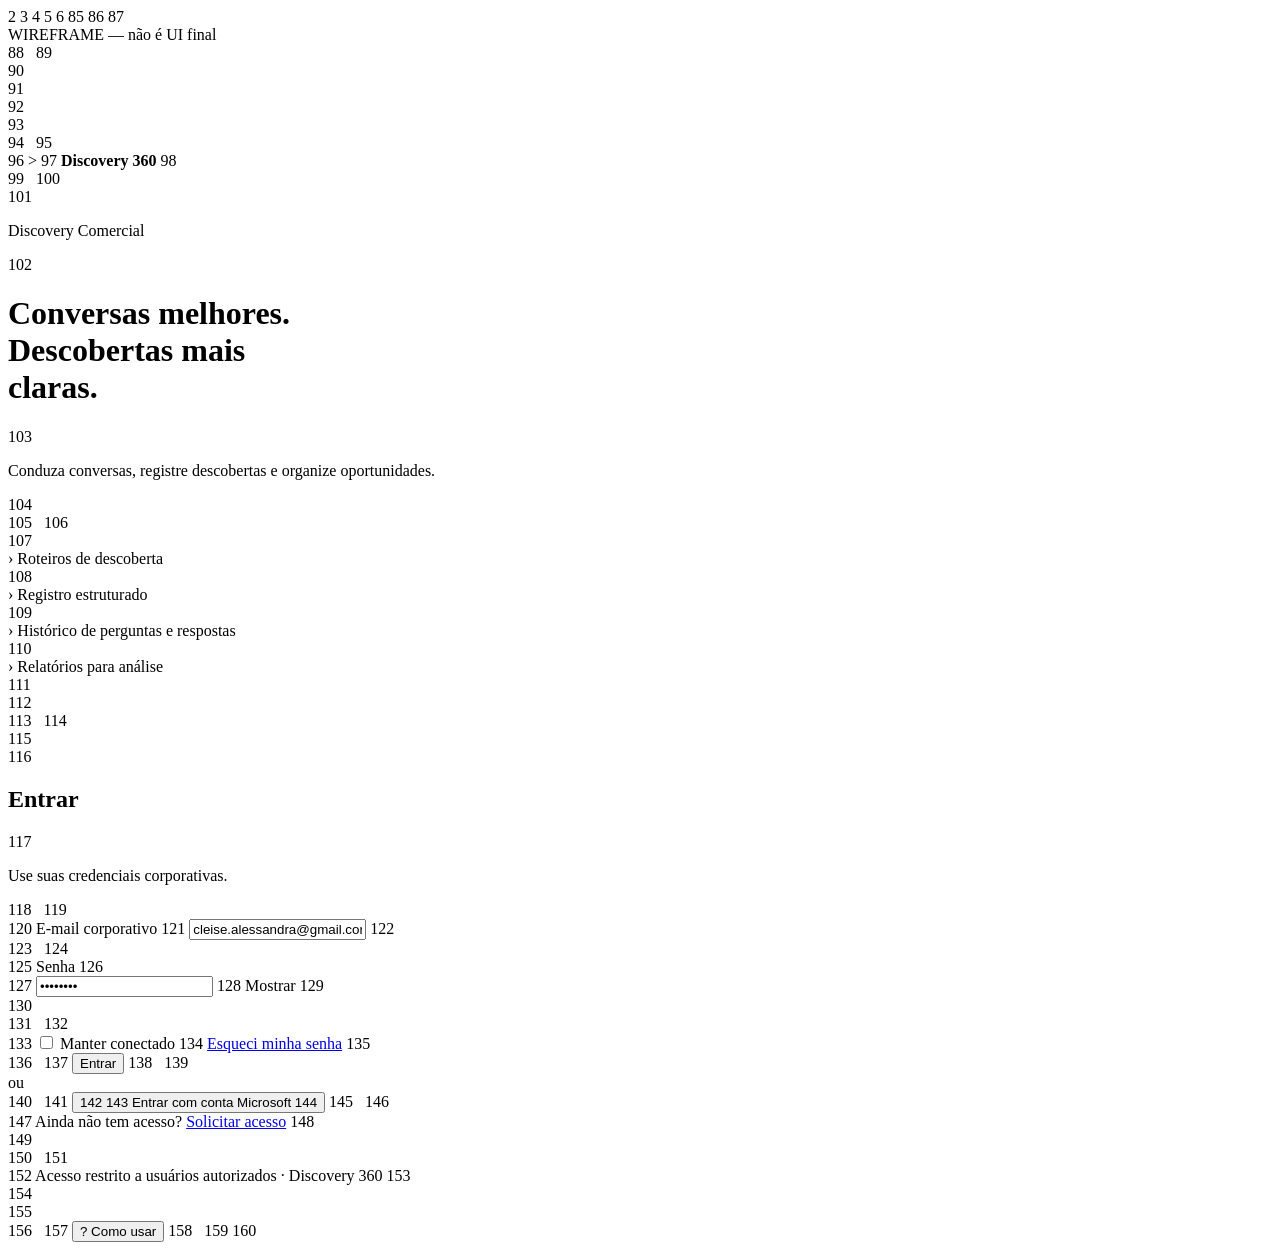
<file: login_wireframe_v2.html>
<!DOCTYPE html>
2
<html lang="pt-BR">
3
<head>
4
<meta charset="UTF-8">
5
<title>Discovery 360 — Wireframe Tela de Login v2</title>
6
<style>
7
:root{
8
--purple:#A100FF;
9
--purple-dark:#7B00CC;
10
--dark-bg:#0B0B12;
11
--dark-bg-2:#111018;
12
--white:#FFFFFF;
13
--text-muted:#94A3B8;
14
--input-bg:#EAF2FB;
15
}
16
*{box-sizing:border-box;}
17
body{ margin:0; font-family:'Segoe UI', Arial, sans-serif; }
18
.login-shell{ display:grid; grid-template-columns:1fr 1fr; min-height:100vh; }
19
@media (max-width: 900px){ .login-shell{ grid-template-columns:1fr; } }
20
 
21
.left-panel{
22
position:relative;
23
background:radial-gradient(circle at 85% 60%, #1a0d2e 0%, var(--dark-bg) 55%);
24
color:#fff; padding:40px 56px; overflow:hidden; display:flex; flex-direction:column;
25
}
26
.glow-circle{
27
position:absolute; right:-120px; top:38%; width:340px; height:340px; border-radius:50%;
28
background:radial-gradient(circle, rgba(161,0,255,0.55) 0%, rgba(161,0,255,0.15) 45%, transparent 70%);
29
filter:blur(2px);
30
}
31
.glow-ring{ position:absolute; right:-40px; top:34%; width:420px; height:420px; border-radius:50%; border:1px solid rgba(161,0,255,0.25); }
32
.glow-ring.r2{ width:520px; height:520px; right:-90px; top:29%; border-color:rgba(161,0,255,0.14); }
33
 
34
.brand-row{ display:flex; align-items:center; gap:12px; position:relative; z-index:2; }
35
.brand-mark{ width:38px; height:38px; display:flex; align-items:center; justify-content:center; color:var(--purple); font-size:26px; font-weight:900; transform:skewX(-6deg); }
36
.brand-row strong{ font-size:18px; font-weight:800; letter-spacing:.2px; }
37
 
38
.left-content{ position:relative; z-index:2; margin-top:110px; max-width:520px; }
39
.eyebrow-purple{ font-size:12px; font-weight:800; letter-spacing:2px; color:var(--purple); text-transform:uppercase; margin:0 0 18px; }
40
.left-content h1{ font-size:48px; font-weight:800; line-height:1.08; margin:0 0 20px; color:#fff; }
41
.left-content .desc{ font-size:15.5px; color:var(--text-muted); margin:0; line-height:1.6; }
42
 
43
.benefits-grid{ position:relative; z-index:2; margin-top:auto; padding-top:60px; display:grid; grid-template-columns:1fr 1fr; gap:12px; }
44
.benefit-card{ background:rgba(255,255,255,0.04); border:1px solid rgba(255,255,255,0.08); border-radius:8px; padding:14px 16px; font-size:13px; font-weight:600; color:#e5e7eb; display:flex; align-items:center; gap:8px; }
45
.benefit-card .chevron{ color:var(--purple); font-weight:900; font-size:14px; }
46
 
47
.right-panel{ background:#fff; display:flex; flex-direction:column; justify-content:center; padding:60px 90px; position:relative; }
48
.form-wrap{ max-width:390px; width:100%; margin:0 auto; }
49
.form-wrap h2{ font-size:26px; font-weight:800; color:#0B0B12; margin:0 0 6px; }
50
.form-wrap .sub{ font-size:13.5px; color:var(--text-muted); margin:0 0 28px; }
51
.field-group{ margin-bottom:18px; }
52
.field-label{ display:block; font-size:12.5px; font-weight:700; color:#0B0B12; margin-bottom:7px; }
53
.field-input{ width:100%; padding:12px 14px; border:1px solid #D7E3F3; border-radius:8px; font-size:13.5px; color:#0B0B12; background:var(--input-bg); }
54
.password-row{ position:relative; display:flex; align-items:center; }
55
.password-row .field-input{ padding-right:70px; }
56
.show-link{ position:absolute; right:14px; font-size:12px; font-weight:700; color:var(--purple); }
57
.row-between{ display:flex; align-items:center; justify-content:space-between; margin:4px 0 22px; font-size:12.5px; }
58
.checkbox-label{ display:flex; align-items:center; gap:7px; color:#475569; }
59
.checkbox-label input{ accent-color:var(--purple); }
60
.link-purple{ color:var(--purple); font-weight:700; text-decoration:none; }
61
.btn-primary{ width:100%; padding:13px; background:var(--purple); color:#fff; border:none; border-radius:8px; font-size:14.5px; font-weight:700; cursor:pointer; box-shadow:0 8px 20px rgba(161,0,255,0.25); }
62
.divider-row{ display:flex; align-items:center; gap:12px; margin:20px 0; color:var(--text-muted); font-size:12px; }
63
.divider-row::before, .divider-row::after{ content:""; flex:1; height:1px; background:#E2E8F0; }
64
.btn-secondary{ width:100%; padding:12px; background:#fff; color:#0B0B12; border:1px solid #D7E3F3; border-radius:8px; font-size:13.5px; font-weight:600; display:flex; align-items:center; justify-content:center; gap:9px; cursor:pointer; }
65
.ms-square-logo{ display:inline-grid; grid-template-columns:1fr 1fr; gap:1.5px; width:14px; height:14px; }
66
.ms-square-logo span{ display:block; }
67
.ms-square-logo span:nth-child(1){ background:#F35325; }
68
.ms-square-logo span:nth-child(2){ background:#81BC06; }
69
.ms-square-logo span:nth-child(3){ background:#05A6F0; }
70
.ms-square-logo span:nth-child(4){ background:#FFBA08; }
71
 
72
.request-row{ text-align:center; font-size:12.5px; color:#475569; margin-top:24px; }
73
.footer-text{ position:absolute; bottom:28px; left:0; right:0; text-align:center; font-size:11px; color:#94A3B8; }
74
.footer-text .dot{ margin:0 6px; }
75
 
76
.fab-help{
77
position:fixed; right:24px; bottom:24px; background:var(--purple); color:#fff; border:none; border-radius:24px;
78
padding:11px 18px 11px 14px; font-size:13px; font-weight:700; display:flex; align-items:center; gap:7px;
79
box-shadow:0 8px 20px rgba(161,0,255,0.35); cursor:pointer;
80
}
81
.fab-help .q{ width:18px; height:18px; border-radius:50%; background:rgba(255,255,255,0.25); display:flex; align-items:center; justify-content:center; font-size:11px; }
82
 
83
.wf-badge{ position:fixed; top:10px; left:10px; background:#0B0B12; color:#fff; font-size:10px; padding:4px 10px; border-radius:20px; z-index:99; opacity:.85; }
84
</style>
85
</head>
86
<body>
87
<div class="wf-badge">WIREFRAME — não é UI final</div>
88
 
89
<div class="login-shell">
90
<div class="left-panel">
91
<div class="glow-ring r2"></div>
92
<div class="glow-ring"></div>
93
<div class="glow-circle"></div>
94
 
95
<div class="brand-row">
96
<span class="brand-mark">&gt;</span>
97
<strong>Discovery 360</strong>
98
</div>
99
 
100
<div class="left-content">
101
<p class="eyebrow-purple">Discovery Comercial</p>
102
<h1>Conversas melhores.<br>Descobertas mais<br>claras.</h1>
103
<p class="desc">Conduza conversas, registre descobertas e organize oportunidades.</p>
104
</div>
105
 
106
<div class="benefits-grid">
107
<div class="benefit-card"><span class="chevron">›</span> Roteiros de descoberta</div>
108
<div class="benefit-card"><span class="chevron">›</span> Registro estruturado</div>
109
<div class="benefit-card"><span class="chevron">›</span> Histórico de perguntas e respostas</div>
110
<div class="benefit-card"><span class="chevron">›</span> Relatórios para análise</div>
111
</div>
112
</div>
113
 
114
<div class="right-panel">
115
<div class="form-wrap">
116
<h2>Entrar</h2>
117
<p class="sub">Use suas credenciais corporativas.</p>
118
 
119
<div class="field-group">
120
<label class="field-label">E-mail corporativo</label>
121
<input class="field-input" type="text" value="cleise.alessandra@gmail.com">
122
</div>
123
 
124
<div class="field-group">
125
<label class="field-label">Senha</label>
126
<div class="password-row">
127
<input class="field-input" type="text" value="••••••••">
128
<span class="show-link">Mostrar</span>
129
</div>
130
</div>
131
 
132
<div class="row-between">
133
<label class="checkbox-label"><input type="checkbox"> Manter conectado</label>
134
<a class="link-purple" href="#">Esqueci minha senha</a>
135
</div>
136
 
137
<button class="btn-primary">Entrar</button>
138
 
139
<div class="divider-row">ou</div>
140
 
141
<button class="btn-secondary">
142
<span class="ms-square-logo"><span></span><span></span><span></span><span></span></span>
143
Entrar com conta Microsoft
144
</button>
145
 
146
<div class="request-row">
147
Ainda não tem acesso? <a class="link-purple" href="#">Solicitar acesso</a>
148
</div>
149
</div>
150
 
151
<div class="footer-text">
152
Acesso restrito a usuários autorizados <span class="dot">·</span> Discovery 360
153
</div>
154
</div>
155
</div>
156
 
157
<button class="fab-help"><span class="q">?</span> Como usar</button>
158
 
159
</body>
160
</html>
</file>
